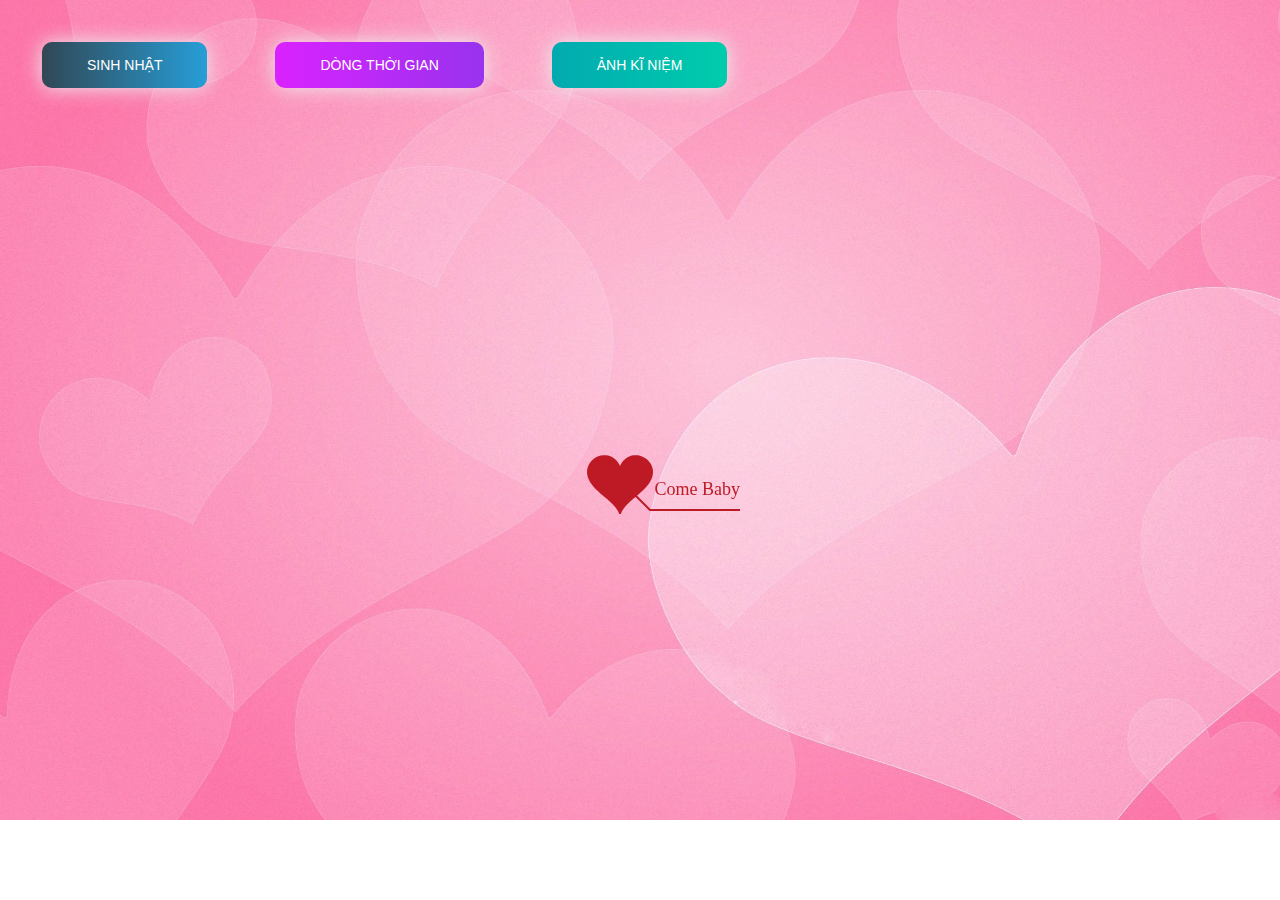
<file: timeline.html>
﻿<!DOCTYPE html PUBLIC "-//W3C//DTD XHTML 1.0 Strict//EN" "http://www.w3.org/TR/xhtml1/DTD/xhtml1-strict.dtd">
<html xml:lang="en" xmlns="http://www.w3.org/1999/xhtml">
<head>
		<meta http-equiv="Content-Type" content="text/html; charset=UTF-8">
		<link rel="icon" type="image/png" href="./img/CILKGax.png">
        <!-- Tiêu đề của trang dòng thời gian -->
		<title>Thời gian đã trải qua</title>	    
        <link type="text/css" rel="stylesheet" href="./css/default.css">
        <link rel="stylesheet" href="./css/style.css">
		<script type="text/javascript" src="./js/jquery.min.js"></script>
		<script type="text/javascript" src="./js/jscex.min.js"></script>
		<script type="text/javascript" src="./js/jscex-parser.js"></script>
		<script type="text/javascript" src="./js/jscex-jit.js"></script>
		<script type="text/javascript" src="./js/jscex-builderbase.min.js"></script>
		<script type="text/javascript" src="./js/jscex-async.min.js"></script>
		<script type="text/javascript" src="./js/jscex-async-powerpack.min.js"></script>
		<script type="text/javascript" src="./js/functions.js" charset="utf-8"></script>
		<script type="text/javascript" src="./js/love.js" charset="utf-8"></script>
	    <style type="text/css"></style>

</head>
    <body>
        <div class="buttons">
            <a href="index.html" class="btn btn-bir">Sinh nhật</a>
            <a href="timeline.html" class="btn btn-timeline">Dòng thời gian</a>
            <a href="gallery.html" class="btn btn-gallery">Ảnh kĩ niệm</a>
        </div>
        <div id="main">
             <div id="wrap">
                <div id="text">
			        <div id="code">
					<!-- 4. CHỈNH SỬA LỜI CHÚC CỦA BẠN TẠI ĐÂY-->
			      <font color="#3500ff"><span class="say">Chúc mừng sinh nhật người con gái anh yêu</span><br>
						<span class="say">Em có nhớ chúng ta yêu nhau được bao nhiêu ngày không ?</span><br>
						<span class="say">Anh thì nhớ rất rõ đấy.</span><br>
						<span class="say"> </span><br>
						<span class="say">Người ta nói bệnh nào cũng có thuốc chữa</span><br>
						<span class="say">Anh đã không tin điều đó nữa đến khi anh gặp em</span><br>
						<span class="say">Anh đã phát hiện ra anh đã mang một căn bệnh mà có lẽ,</span><br>
						<span class="say">Có lẽ sẽ không bao giờ có thuốc điều trị</span><br>
						<span class="say">Đó là căn bệnh hạnh phúc nhất mà anh mai mắn được mắc phải</span><br>
						<span class="say">Đó là bệnh yêu em quá nhiều</span><br>
						<span class="say">Yêu em cho đến khi nào anh không còn tồn tại <3</span><br>
						<span class="say">Hãy cứ tin em nhé.</span><br>
						<span class="say">Chúc em sinh nhật vui vẽ.</span><br>
						<span class="say"> </span><br>
                        <span class="say"><span class="space"></span> -- Anh yêu Em --</span>
			  </font></p>
      </div>
                </div>
                <div id="clock-box">
					<span class="STYLE1"> Thời gian đã yêu em</span>  <!--Có thể thay đổi chổ này thành số tuổi của người bạn muốn chúc -->
                  <div id="clock"></div>
              </div>
                <canvas id="canvas" width="1100" height="680"></canvas>
            </div>
            
        </div>

    <!-- Phần nhạc -->
    <audio id="player" autoplay loop>
        <source src="./music/music.mp3" type="audio/mp3" />
    </audio>
    <script>
    (function(){
        var canvas = $('#canvas');
		
        if (!canvas[0].getContext) {
            $("#error").show();
            return false;        }

        var width = canvas.width();
        var height = canvas.height();        
        canvas.attr("width", width);
        canvas.attr("height", height);
        var opts = {
            seed: {
                x: width / 2 - 20,
                color: "rgb(190, 26, 37)",
                scale: 2
            },
            branch: [
                [535, 680, 570, 250, 500, 200, 30, 100, [
                    [540, 500, 455, 417, 340, 400, 13, 100, [
                        [450, 435, 434, 430, 394, 395, 2, 40]
                    ]],
                    [550, 445, 600, 356, 680, 345, 12, 100, [
                        [578, 400, 648, 409, 661, 426, 3, 80]
                    ]],
                    [539, 281, 537, 248, 534, 217, 3, 40],
                    [546, 397, 413, 247, 328, 244, 9, 80, [
                        [427, 286, 383, 253, 371, 205, 2, 40],
                        [498, 345, 435, 315, 395, 330, 4, 60]
                    ]],
                    [546, 357, 608, 252, 678, 221, 6, 100, [
                        [590, 293, 646, 277, 648, 271, 2, 80]
                    ]]
                ]] 
            ],
            bloom: {
                num: 700,
                width: 1080,
                height: 650,
            },
            footer: {
                width: 1200,
                height: 5,
                speed: 10,
            }
        }

        var tree = new Tree(canvas[0], width, height, opts);
        var seed = tree.seed;
        var foot = tree.footer;
        var hold = 1;

        canvas.click(function(e) {
            var offset = canvas.offset(), x, y;
            x = e.pageX - offset.left;
            y = e.pageY - offset.top;
            if (seed.hover(x, y)) {
                hold = 0; 
                canvas.unbind("click");
                canvas.unbind("mousemove");
                canvas.removeClass('hand');
            }
        }).mousemove(function(e){
            var offset = canvas.offset(), x, y;
            x = e.pageX - offset.left;
            y = e.pageY - offset.top;
            canvas.toggleClass('hand', seed.hover(x, y));
        });

        var seedAnimate = eval(Jscex.compile("async", function () {
            seed.draw();
            while (hold) {
                $await(Jscex.Async.sleep(10));
            }
            while (seed.canScale()) {
                seed.scale(0.95);
                $await(Jscex.Async.sleep(10));
            }
            while (seed.canMove()) {
                seed.move(0, 2);
                foot.draw();
                $await(Jscex.Async.sleep(10));
            }
        }));

        var growAnimate = eval(Jscex.compile("async", function () {
            do {
    	        tree.grow();
                $await(Jscex.Async.sleep(10));
            } while (tree.canGrow());
        }));

        var flowAnimate = eval(Jscex.compile("async", function () {
            do {
    	        tree.flower(2);
                $await(Jscex.Async.sleep(10));
            } while (tree.canFlower());
        }));

        var moveAnimate = eval(Jscex.compile("async", function () {
            tree.snapshot("p1", 240, 0, 610, 680);
            while (tree.move("p1", 500, 0)) {
                foot.draw();
                $await(Jscex.Async.sleep(10));
            }
            foot.draw();
            tree.snapshot("p2", 500, 0, 610, 680);

            canvas.parent().css("background", "url(" + tree.toDataURL('image/png') + ")");
            canvas.css("background", "#ffe");
            $await(Jscex.Async.sleep(300));
            canvas.css("background", "none");
        }));

        var jumpAnimate = eval(Jscex.compile("async", function () {
            var ctx = tree.ctx;
            while (true) {
                tree.ctx.clearRect(0, 0, width, height);
                tree.jump();
                foot.draw();
                $await(Jscex.Async.sleep(25));
            }
        }));

        var textAnimate = eval(Jscex.compile("async", function () {
		    var together = new Date();
		    var year = 2020, month = 7, day = 20;  // 5. thay đổi ngày tháng năm yêu nhau tại đây hoặc ngày sinh của người mà bạn muốn chúc
		    together.setFullYear(year, month - 1, day); 			
		    together.setHours(0);							
		    together.setMinutes(0);				
		    together.setSeconds(0);					
		    together.setMilliseconds(0);			

		    $("#code").show().typewriter();
            $("#clock-box").fadeIn(500);
            while (true) {
                timeElapse(together);
                $await(Jscex.Async.sleep(1000));
            }
        }));

        var runAsync = eval(Jscex.compile("async", function () {
            $await(seedAnimate());
            $await(growAnimate());
            $await(flowAnimate());
            $await(moveAnimate());

            textAnimate().start();

            $await(jumpAnimate());
        }));

        runAsync().start();
    })();
    </script>
</div>
</body>
</html>
</file>
<file: css/default.css>
body {
    margin: 0;
    padding: 0;
    /* Ảnh nền của trang thứ 2 nếu bạn muốn thay đổi thì nó tại đây */
    background-image: url("../img/9SHW2XH.jpg");
    background-size: cover;
    background-repeat: no-repeat;
    font-size: 14px;
    font-family: "sans-serif", "sans-serif", sans-serif;
    color: #660086;
    overflow: auto;
}
a {
    color: #00ff45;
    font-size: 14px;
    text-decoration: none;
}
#main {
    width: 100%;
}
#wrap {
    position: relative;
    margin: 0 auto;
    width: 1100px;
    height: 680px;
    margin-top: 10px;
}
#text {
    width: 400px;
    height: 425px;
    left: 60px;
    top: 80px;
    position: absolute;
}
#code {
    display: none;
    font-size: 16px;
}
#clock-box {
    position: absolute;
    left: 60px;
    top: 550px;
    font-size: 28px;
    display: none;
}
#clock-box a {
    font-size: 28px;
    text-decoration: none;
}
#clock {
    margin-left: 48px;
}
#clock .digit {
    font-size: 64px;
}
#canvas {
    margin: 0 auto;
    width: 1100px;
    height: 680px;
}
#error {
    margin: 0 auto;
    text-align: center;
    margin-top: 60px;
    display: none;
}
.hand {
    cursor: pointer;
}
#code {
    width: 500px;
    color: #3b6900;
    font-family: cursive;
}
.space {
    margin-right: 150px;
}
</file>
<file: css/style.css>
@import url("https://fonts.googleapis.com/css2?family=Roboto:ital,wght@0,100;0,300;0,400;0,500;0,700;1,300;1,400&display=swap");

html {
    scroll-behavior: smooth;
    font-family: "Roboto", sans-serif;
}

a {
    text-decoration: none;
}

.page__main {
    /* Ảnh nền của trang đầu tiên nếu bạn muốn đổi thì đổi tại đây */
    background-image: url("../img/background.png");
    background-repeat: no-repeat;
    margin: 0;
    padding: 0;
    background-size: cover;
    background-position-y: -18rem;
}
.buttons {
    display: flex;
    column-gap: 3rem;
    padding: 2rem;
}

.btn-bir:hover {
    background-position: right center;
    color: #fff;
    text-decoration: none;
}

.btn-bir {
    background-image: linear-gradient(
        to right,
        #314755 0%,
        #26a0da 51%,
        #314755 100%
    );
    margin: 10px;
    padding: 15px 45px;
    text-align: center;
    text-transform: uppercase;
    transition: 0.5s;
    background-size: 200% auto;
    color: white;
    box-shadow: 0 0 20px #eee;
    border-radius: 10px;
    display: block;
}

.btn-timeline {
    background-image: linear-gradient(
        to right,
        #da22ff 0%,
        #9733ee 51%,
        #da22ff 100%
    );
}
.btn-timeline {
    margin: 10px;
    padding: 15px 45px;
    text-align: center;
    text-transform: uppercase;
    transition: 0.5s;
    background-size: 200% auto;
    color: white;
    box-shadow: 0 0 20px #eee;
    border-radius: 10px;
    display: block;
}

.btn-timeline:hover {
    background-position: right center; 
    color: #fff;
    text-decoration: none;
}

.btn-gallery {
    background-image: linear-gradient(
        to right,
        #02aab0 0%,
        #00cdac 51%,
        #02aab0 100%
    );
}
.btn-gallery {
    margin: 10px;
    padding: 15px 45px;
    text-align: center;
    text-transform: uppercase;
    transition: 0.5s;
    background-size: 200% auto;
    color: white;
    box-shadow: 0 0 20px #eee;
    border-radius: 10px;
    display: block;
}

.btn-gallery:hover {
    background-position: right center; /* change the direction of the change here */
    color: #fff;
    text-decoration: none;
}

.cover {
    width: 240px;
    height: 240px;
   
    box-shadow: 0 0 30px #eee;
    position: absolute;
    margin-top: 3rem;
    left: calc(50% - 100px);
  
    border-radius: 120px;
    border: 5px solid rgb(255, 17, 0);
}
</file>
